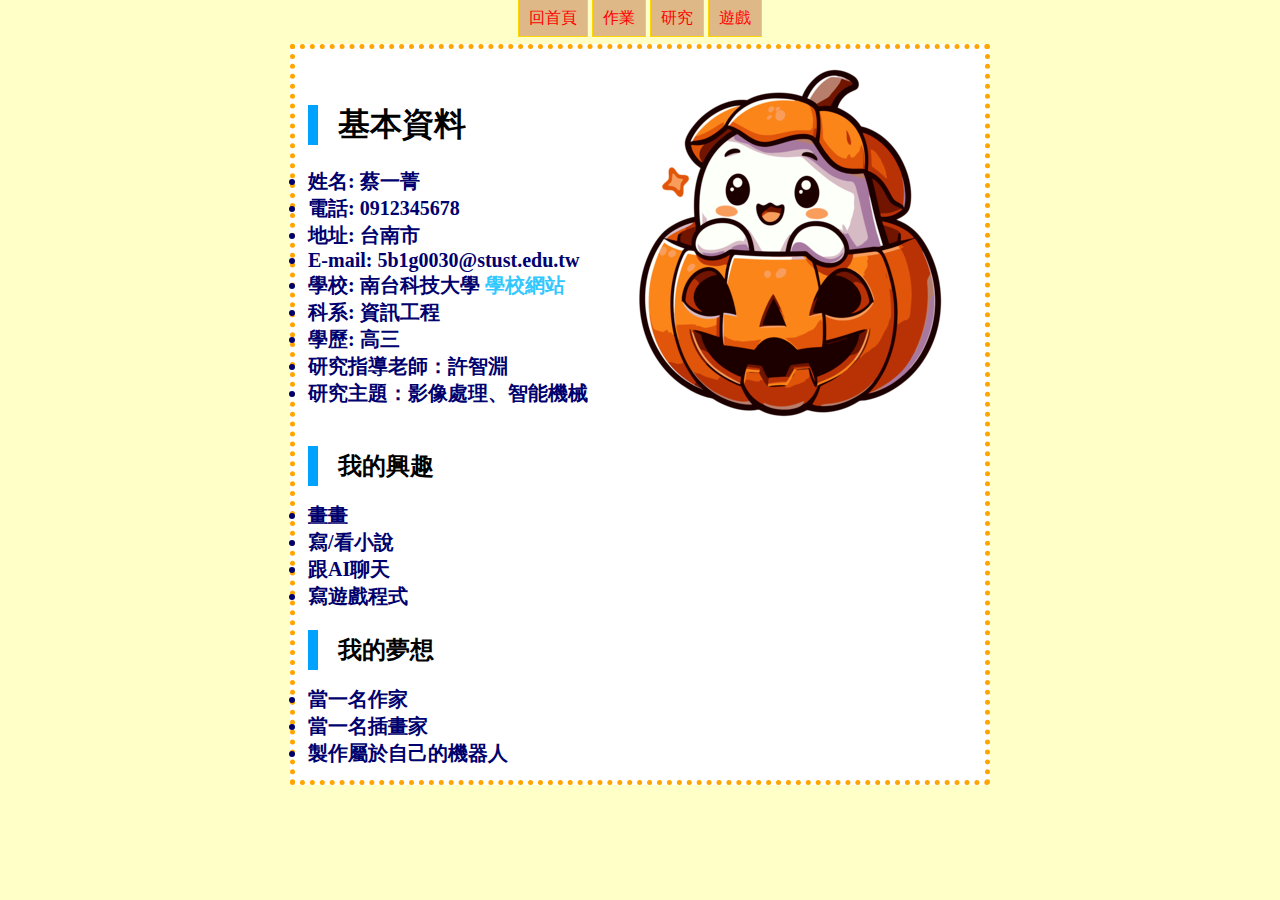
<file: about.html>
<!DOCTYPE html>
<html lang="en">
<head>
    <meta charset="UTF-8">
    <meta name="viewport" content="width=device-width, initial-scale=1.0">
    <title>關於我</title>
    <link rel="stylesheet" href="CSS\Link_CSS.css">
    <style>
        body{
            background-color: rgb(255, 255, 200);
        }
        div{
            width: 80%;
            margin: 0 auto;
        }
        table{
            border: 5px dotted orange;
            margin: 0 auto;
            background-color: white;
            padding: 10px;
        }
        .a_color{
            text-decoration: none; /*去除底線*/
            color: rgb(50, 200, 255)
        }
        .a_color:hover{
            color: rgb(255, 0, 0);
        }
        li{
            color: rgb(0, 0, 110);
            font-size: 20px;
            font-weight: bold;
        }
        /*長方塊*/
        .title-with-box {
            position: relative; /*為藍色方塊（.title-with-box::before）創建定位上下文*/
            padding-left: 30px;  /* 為方塊留出空間 */
        }
        /*在標題前面插入方塊*/
        .title-with-box::before { 
            content: "";
            position: absolute; /*絕對定位，讓藍色方塊脫離正常文檔流*/
            left: 0; /* 貼齊左側 */
            top: 50%; /* 垂直置中 */
            transform: translateY(-50%); /*Y軸（垂直方向）上移動元素*/
            width: 10px;/* 大小 */
            height: 40px; 
            background-color: rgb(0, 162, 255);  /* 顏色 */
        }
    
    </style>
</head>
<body>
    <nav style="margin-bottom: 15px;text-align: center;">
        <a href="index.html">回首頁</a>
        <a href="homework.html">作業</a>
        <a href="research.html">研究</a>
        <a href="game.html">遊戲</a>
    </nav>
    <div>  <!--水平置中-->
        <table>
            <tr>
                <td width="300px">
                    <h1 class="title-with-box">基本資料</h1>
                    <li>姓名: 蔡一菁</li>
                    <li>電話: 0912345678</li>
                    <li>地址: 台南市</li>
                    <li>E-mail: 5b1g0030@stust.edu.tw</li>
                    <li>學校: 南台科技大學 <a class="a_color" href="https://www.stust.edu.tw/tc/student" target="_blank">學校網站</a></li>
                    <li>科系: 資訊工程</li>
                    <li>學歷: 高三</li>
                    <li>研究指導老師：許智淵</li>
                    <li>研究主題：影像處理、智能機械</li>
                </td>
                <td width="150px">
                    <img src="img/p.png" alt="南瓜"/>
                </td>
            </tr>
            <tr>
                <td>
                    <h2 class="title-with-box">我的興趣</h2>
                    <li>畫畫</li>
                    <li>寫/看小說</li>
                    <li>跟AI聊天</li>
                    <li>寫遊戲程式</li>
                </td>
            </tr>
            <tr>
                <td>
                    <h2 class="title-with-box">我的夢想</h2>
                    <li>當一名作家</li>
                    <li>當一名插畫家</li>
                    <li>製作屬於自己的機器人</li>
                </td>
                
            </tr>
        </table>
    </div>
</body>
</html>
</file>
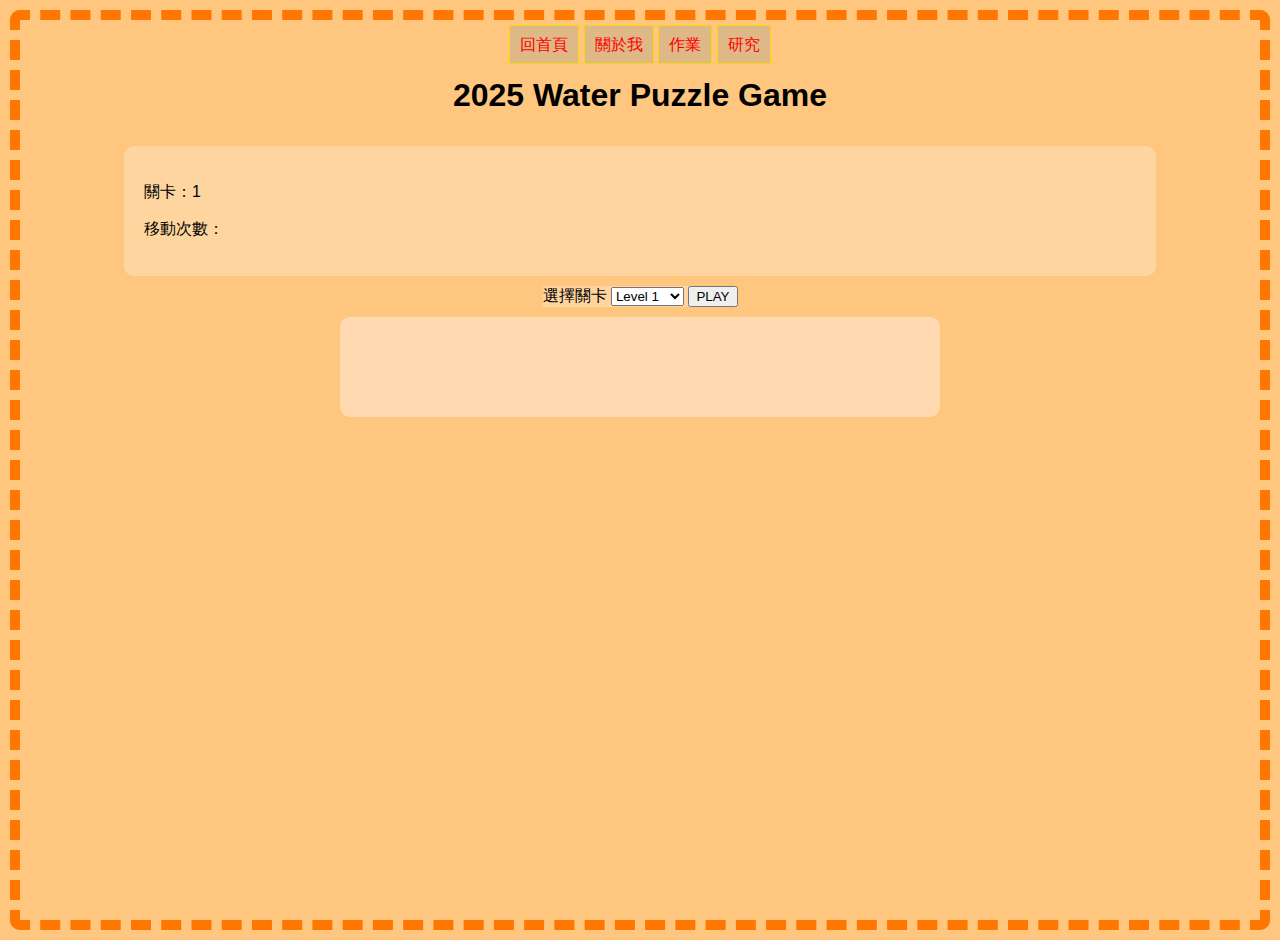
<file: game.html>
<!DOCTYPE html>
<html lang="en">
<head>
    <meta charset="UTF-8">
    <meta name="viewport" content="width=device-width, initial-scale=1.0">
    <title>Water Puzzle</title>
    <link rel = "stylesheet" href = "CSS/style.css">
    <link rel="stylesheet" href="CSS\Link_CSS.css">
    <script src="waterpuzzle.js"></script>
</head>

<body>
    <nav style="margin-top: 15px;">
        <a href="index.html">回首頁</a>
        <a href="about.html">關於我</a>
        <a href="homework.html">作業</a>
        <a href="research.html">研究</a>
    </nav>

    <h1>2025 Water Puzzle Game</h1>
    <div id="game-info">
        <p>關卡：<span id="level-count">1</span></p>
        <p>移動次數：</p>
        
    </div>
    <div id="controls" >
        <label for="level-select">選擇關卡</label>
        <!-- 關卡選項(下拉選單) -->
        <select id="level-select" >
            <option value="1">Level 1</option>
            <option value="2">Level 2</option>
            <option value="3">Level 3</option>
            <option value="4">Level 4</option>
            <option value="5">Level 5</option>
            <option value="6">Level 6</option>
            <option value="7">Level 7</option>
            <option value="8">Level 8</option>
            <option value="9">Level 9</option>
            <option value="10">Level 10</option>
        </select>
        <button id="play-button">PLAY</button>
    </div>
        <div id="game-container" class="game-area">

        </div>
    
</body>
</html>
</file>
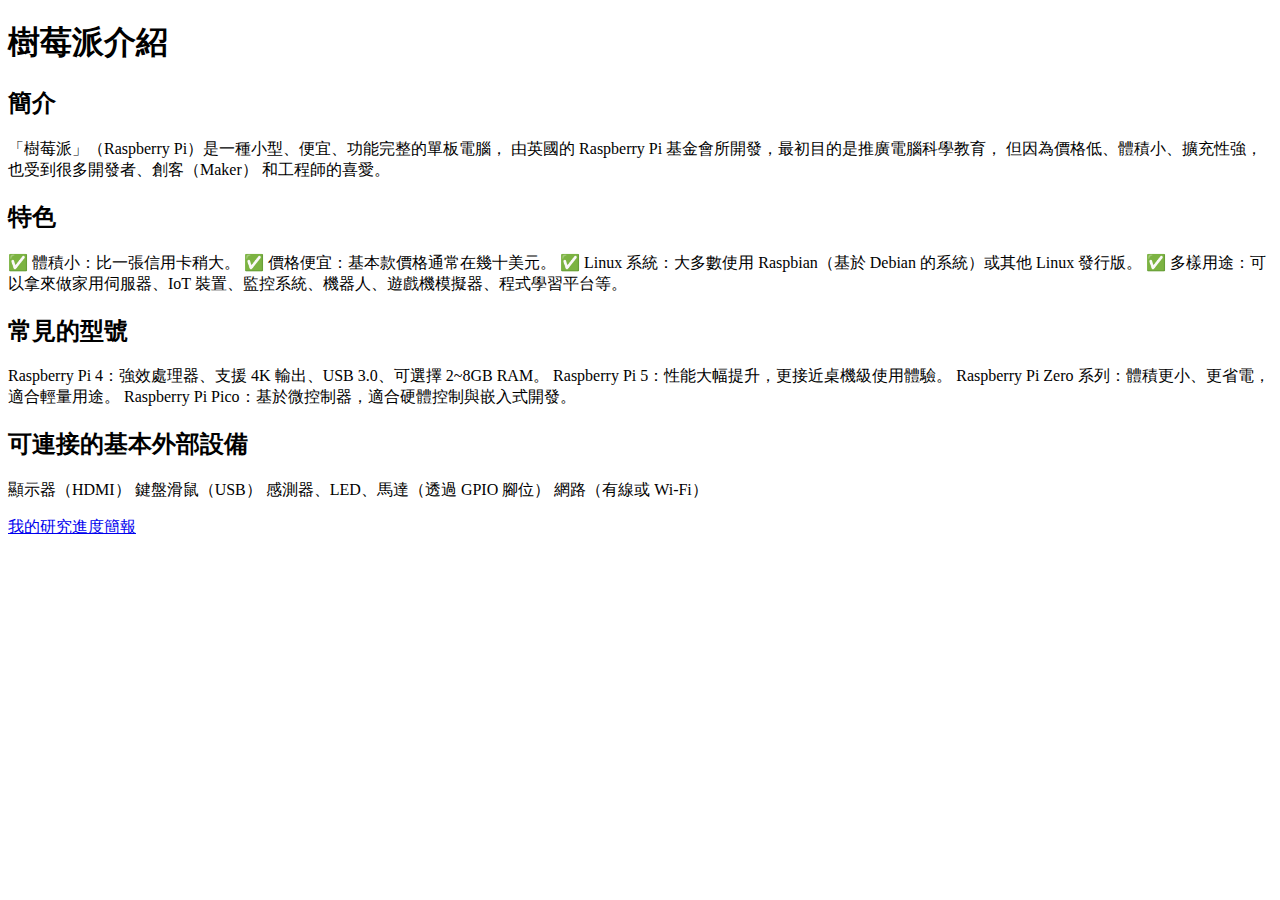
<file: rasberryPi.html>
<!DOCTYPE html>
<html lang="en">
<head>
    <meta charset="UTF-8">
    <meta name="viewport" content="width=device-width, initial-scale=1.0">
    <title>樹莓派</title>
</head>
<body>
    <h1>樹莓派介紹</h1>
    <h2>簡介</h2>
    <p>
        「樹莓派」（Raspberry Pi）是一種小型、便宜、功能完整的單板電腦，
        由英國的 Raspberry Pi 基金會所開發，最初目的是推廣電腦科學教育，
        但因為價格低、體積小、擴充性強，也受到很多開發者、創客（Maker）
        和工程師的喜愛。
    </p>
    <h2>特色</h2>
    <p>
        ✅ 體積小：比一張信用卡稍大。
        ✅ 價格便宜：基本款價格通常在幾十美元。
        ✅ Linux 系統：大多數使用 Raspbian（基於 Debian 的系統）或其他 Linux 發行版。
        ✅ 多樣用途：可以拿來做家用伺服器、IoT 裝置、監控系統、機器人、遊戲機模擬器、程式學習平台等。
    </p>
    <h2>常見的型號</h2>
    <p>
        Raspberry Pi 4：強效處理器、支援 4K 輸出、USB 3.0、可選擇 2~8GB RAM。
        Raspberry Pi 5：性能大幅提升，更接近桌機級使用體驗。
        Raspberry Pi Zero 系列：體積更小、更省電，適合輕量用途。
        Raspberry Pi Pico：基於微控制器，適合硬體控制與嵌入式開發。
    </p>
    <h2>可連接的基本外部設備</h2>
    <p>
        顯示器（HDMI）
        鍵盤滑鼠（USB）
        感測器、LED、馬達（透過 GPIO 腳位）
        網路（有線或 Wi-Fi）
    </p>
    <a href="https://docs.google.com/presentation/d/1VZl0gv2-jLzusXM4jmW3IYA-ruBMpTWsRXgi74adXgs/edit?usp=sharing", target="_blank">我的研究進度簡報</a>
</body>
</html>
</file>
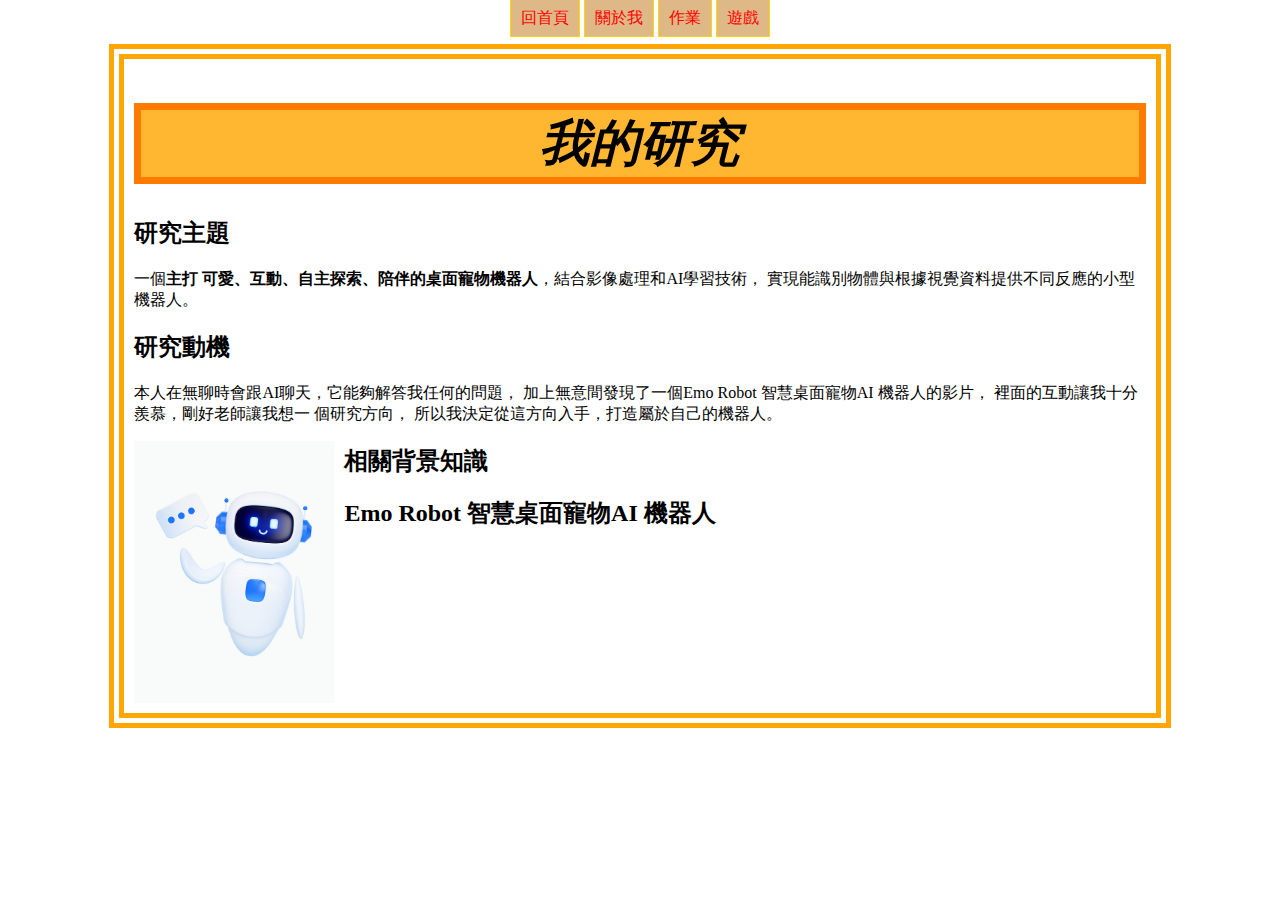
<file: research.html>
<!DOCTYPE html>
<html lang="en">
<head>
    <meta charset="UTF-8">
    <meta name="viewport" content="width=device-width, initial-scale=1.0">
    <title>我的研究主題</title>
    <link rel="stylesheet" href="CSS/Link_CSS.css">
    <style>
        .li_style_tpye{ /*去除清單前面的符號*/
            list-style-type: none;
            padding-left: -100px;
        }
        .div_style{
            width: 80%;
            margin: 0 auto;
            border: 15px double rgb(255, 166, 0);
            padding: 10px;
            overflow: auto; /*確保浮動元素不會超出 div*/
        }
        .a_style{
            text-decoration: none;
            color: rgb(0, 0, 0);
        }
        .a_style:hover{
            color: rgb(27, 111, 255);
            text-decoration: underline;
        }
        h1{
            text-align: center;
            font-size: 50px;
            font-style: italic;
            background-color: rgb(255, 183, 49);
            border: 7px solid rgb(255, 123, 0);   
        }
        img{
            width: 200px;
            float: left; /*圖片浮動到左側*/
            margin-right: 10px;
        }
        
    </style>
</head>
<body>
    <nav style="margin-bottom: 15px; text-align: center;">
        <a href="index.html">回首頁</a>
        <a href="about.html">關於我</a>
        <a href="homework.html">作業</a>
        <a href="game.html">遊戲</a>
    </nav>
    <div class="div_style">
    <h1>我的研究</h1>
    <h2>研究主題</h2>
    <p>
        一個<b>主打 可愛、互動、自主探索、陪伴的桌面寵物機器人</b>，結合影像處理和AI學習技術，
        實現能識別物體與根據視覺資料提供不同反應的小型機器人。
    </p>
    <h2>研究動機</h2>
    <p>
        本人在無聊時會跟AI聊天，它能夠解答我任何的問題，
        加上無意間發現了一個Emo Robot 智慧桌面寵物AI 機器人的影片，
        裡面的互動讓我十分羨慕，剛好老師讓我想一 個研究方向，
        所以我決定從這方向入手，打造屬於自己的機器人。
    </p>
    <img src="img/robot.jfif" alt="機器人">
    <h2><a href="research_information.html" class="a_style">相關背景知識</a></h2>
    <h2><a href="EMO_Robot.html" class="a_style">Emo Robot 智慧桌面寵物AI 機器人</a></h2>
</div> 
</body>
</html>
</file>
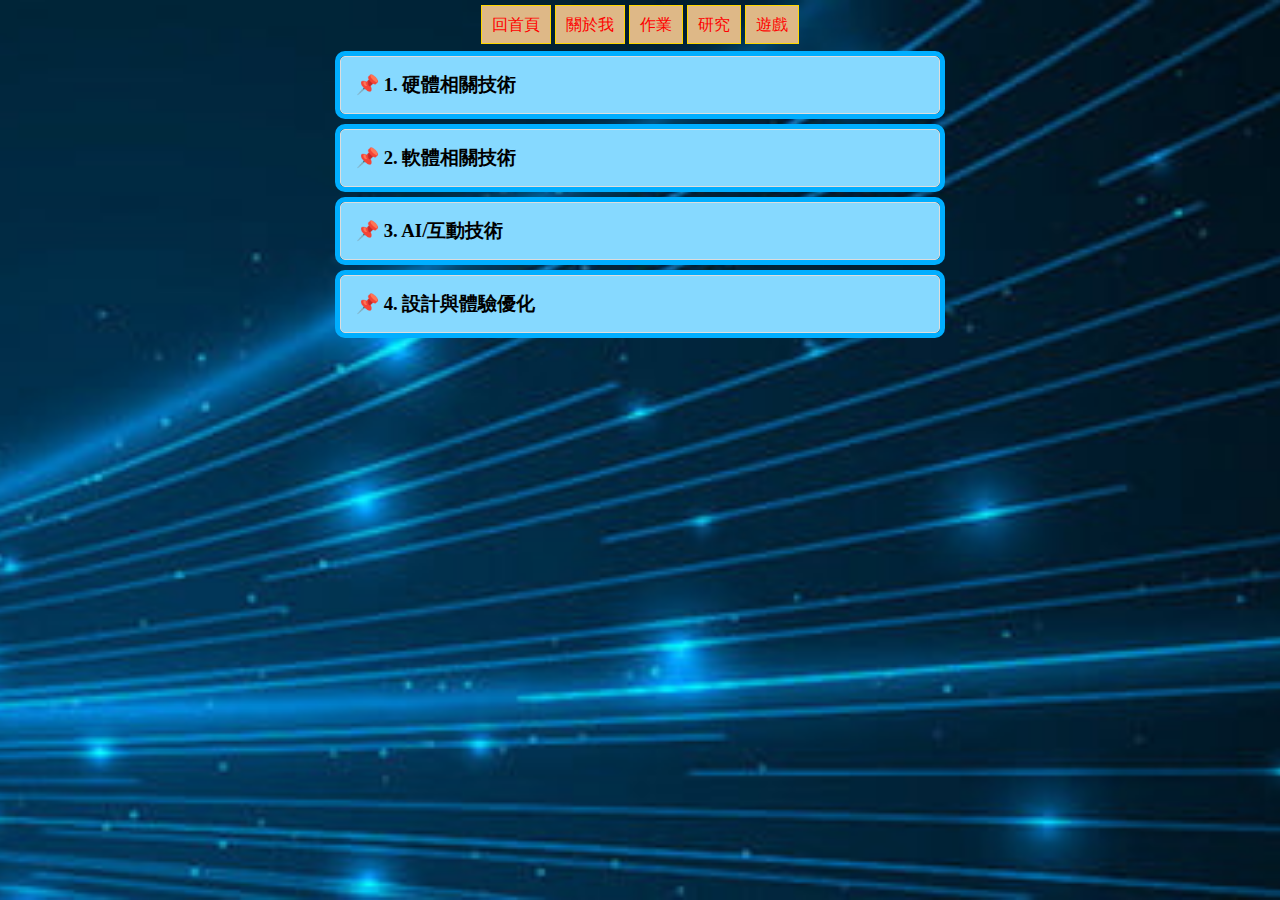
<file: research_information.html>
<!DOCTYPE html>
<html lang="en">
<head>
    <meta charset="UTF-8">
    <meta name="viewport" content="width=device-width, initial-scale=1.0">
    <title>基本知識</title>
    <link rel="stylesheet" href="CSS\Link_CSS.css">
    <link rel="stylesheet" href="CSS\Dropdown.css">
</head>
<body>
    <nav style="margin: 15px 0; text-align: center;">
        <a href="index.html">回首頁</a>
        <a href="about.html">關於我</a>
        <a href="homework.html">作業</a>
        <a href="research.html">研究</a>
        <a href="game.html">遊戲</a>
    </nav>
    <div class="dropdown">
        <div class="dropdown-title">
            <h3>📌 1. 硬體相關技術</h3>
        </div>
        <div class="dropdown-content">
            <h4>✅ 基礎硬體知識</h4>
            <ul>
                <li>電子學基礎：電壓、電流、電阻、電容等。</li>
                <li>微控制器 (如 Arduino、ESP32、Raspberry Pi) 的選擇與使用。</li>
            </ul>
            <h4>✅ 感測器與輸出裝置</h4>
            <ul>
                <li>感測器：相機 (視覺辨識)、麥克風 (語音辨識)、紅外線距離感測器、加速度計等。</li>
                <li>輸出裝置：顯示螢幕 (表情顯示)、LED、喇叭 (語音/音效)、馬達 (移動、表情變化)。</li>
            </ul>
            <h4>✅ 電源管理</h4>
            <ul>
                <li>電池種類選擇 (鋰電池、可充電電池等)。</li>
                <li>低功耗設計與電力管理。</li>
            </ul>
        </div>
    </div>
    
    <div class="dropdown">
        <div class="dropdown-title">
            <h3>📌 2. 軟體相關技術</h3>
        </div>
        <div class="dropdown-content">
            <h4>✅ 嵌入式系統開發</h4>
            <ul>
                <li>C/C++ 或 Python 編程 (ESP32、Raspberry Pi 等開發板的主流語言)。</li>
                <li>RTOS (即時作業系統) 的應用 (如果需要更高效能的控制)。</li>
            </ul>
            <h4>✅ 應用程式開發 (電腦端或手機端)</h4>
            <ul>
                <li>桌面應用程式：C# (WPF/WinForms)、Python (PyQt、Tkinter) 等。</li>
                <li>手機應用程式：Flutter、React Native 等。</li>
            </ul>
            <h4>✅ 無線通訊</h4>
            <ul>
                <li>Bluetooth、Wi-Fi、UART 等通訊協定。</li>
                <li>雲端連接 (如將資料傳送到電腦或手機應用程式)。</li>
            </ul>
        </div>
    </div>
    
    
    <div class="dropdown">
        <div class="dropdown-title">
            <h3>📌 3. AI/互動技術</h3>
        </div>
        <div class="dropdown-content">
            <h4>✅ 自然語言處理 (NLP)</h4>
            <ul>
                <li>語音辨識與合成 (如 Whisper、Google Speech-to-Text、TTS 引擎)。</li>
                <li>對話系統 (例如：ChatGPT、Rasa 等框架)。</li>
            </ul>
            <h4>✅ 計算機視覺</h4>
            <ul>
                <li>物體辨識 (OpenCV、YOLO 等技術)。</li>
                <li>臉部偵測與表情辨識。</li>
            </ul>
            <h4>✅ 機器學習與深度學習</h4>
            <ul>
                <li>使用 PyTorch 或 TensorFlow 訓練自訂模型。</li>
                <li>強化學習 (如果要讓機器人學習用戶習慣)。</li>
            </ul>
            <h4>✅ 行為規劃與決策系統</h4>
            <ul>
                <li>有限狀態機 (FSM)</li>
                <li>行為樹 (Behavior Tree)</li>
                <li>強化學習 (Reinforcement Learning)</li>
            </ul>
        </div>
        
    </div>
    
    <div class="dropdown">
        <div class="dropdown-title">
            <h3>📌 4. 設計與體驗優化</h3>
        </div>
        <div class="dropdown-content">
            <h4>✅ 外觀設計</h4>
            <ul>
                <li>3D 模型設計 (Blender、Fusion 360)。</li>
                <li>材質選擇與可製作性 (例如 3D 列印或 CNC 加工)。</li>
            </ul>
            <h4>✅ 互動設計</h4>
            <ul>
                <li>擬人化設計 (可愛度提升的表情、動作、聲音)。</li>
                <li>個性化設定與自訂功能。</li>
            </ul>
            <h4>✅ 使用者體驗 (UX)</h4>
            <ul>
                <li>簡單易用的設定介面。</li>
                <li>長期陪伴的舒適感 (例如學習用戶的習慣或給予適當回應)。</li>
            </ul>
            <h3>5. 開發流程與工具</h3>
            <h4>✅ 規劃與需求分析</h4>
            <ul>
                <li>功能需求定義 (必備功能 vs 加分功能)。</li>
                <li>使用者調查與測試。</li>
            </ul>
            <h4>✅ 硬體開發工具</h4>
            <ul>
                <li>Arduino IDE、PlatformIO、MicroPython 等。</li>
                <li>3D 印製工具 (如 Cura、Slic3r)。</li>
            </ul>
            <h4>✅ 軟體開發工具</h4>
            <ul>
                <li>Visual Studio Code、PyCharm、Jupyter Notebook 等。</li>
                <li>版本控制工具 (如 Git、GitHub)。</li>
            </ul>
            <h4>✅ 測試與迭代</h4>
            <ul>
                <li>單元測試、集成測試。</li>
                <li>用戶測試 (觀察使用者的互動反饋並改進)。</li>
            </ul>
        </div>
        
    </div>
    

    </div>
</body>
</html>
</file>
<file: CSS/style.css>
body{
    background-color: rgb(255, 198, 127);
    font-family: Arial, Helvetica, sans-serif;
    display: flex; /*將元素設定為 Flexbox（彈性盒子）容器*/
    flex-direction: column; /*設定 Flexbox 容器中子元素的排列方向為垂直（從上到下）*/
    align-items: center; /*將子元素水平置中*/
    justify-content: flex-start;  /*將子元素垂直置頂*/
    height: 100vh; /*設定高度為「視窗高度」*/
    margin: 10px;
    border: 10px dashed rgb(255, 119, 0);
    border-radius: 10px; /*設定圓角*/
}
#game-info{
    background-color: rgb(255, 213, 159);
    font-family: 'Lucida Sans', 'Lucida Sans Regular', 'Lucida Grande', 'Lucida Sans Unicode', Geneva, Verdana, sans-serif;
    width: 80%;
    border-radius: 10px;
    padding: 20px;
    margin: 10px;
}
#controls{
    background-color: rgb(255, 213, 159);

}
#game-container{
    background-color: rgb(255, 217, 176);
    display: flex;
    flex-wrap: wrap;
    justify-content: center;
    margin: 10px;
}
.game-area{
    width: 500px;
    border-radius: 10px;
    padding: 50px;
    margin: 5px;
}
/*試管*/
.tube{
    width: 50px;
    height: 200px;
    border: 2px solid black;
    border-radius: 0 0 10px 10px;
    margin: 10px;
    display: flex;
    flex-direction: column-reverse;
    overflow: hidden;
    margin-top: none;
}
.water{
    width: 100%;
}
.tube.selected{
    border-color: red;
    box-shadow: 0 0 10px rgba(255, 0, 0, 0.748);
    transform: translateY(-20px);
}
</file>
<file: CSS/Link_CSS.css>
nav a{
    background-color: burlywood;
    padding: 10px;
    border: 1px solid gold;
    text-decoration: none;
}
nav a:link{
    color: red;
}
nav a:visited{
    color: green;
}
nav a:hover{
    color: blue;
    font-weight: bold;
}
</file>
